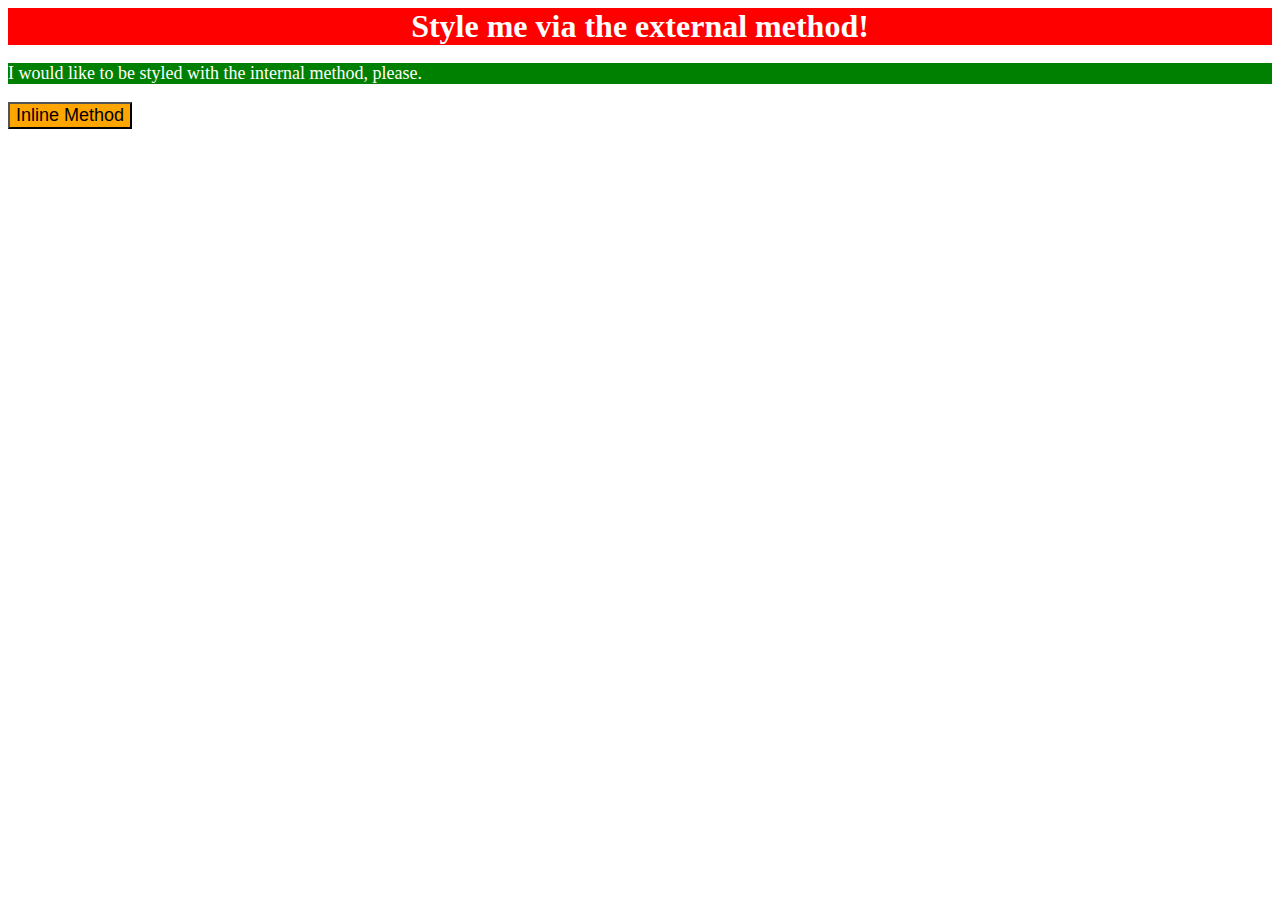
<file: foundations/01-css-methods/index.html>
<!DOCTYPE html>
<html lang="en">
  <head>
      <Style>
       p {
        background-color: green;
        color: white;
        font-size: 18px;
       }

      </Style>
    <meta charset="UTF-8">
    <meta http-equiv="X-UA-Compatible" content="IE=edge">
    <meta name="viewport" content="width=device-width, initial-scale=1.0">
    <link rel="stylesheet" href="style.css">
    <title>Methods for Adding CSS</title>
  </head>
  <body>
    <div>Style me via the external method!</div>
    <p>I would like to be styled with the internal method, please.</p>
    <button style="background-color: orange; font-size: 18px;">Inline Method</button>
  </body>
</html>
</file>
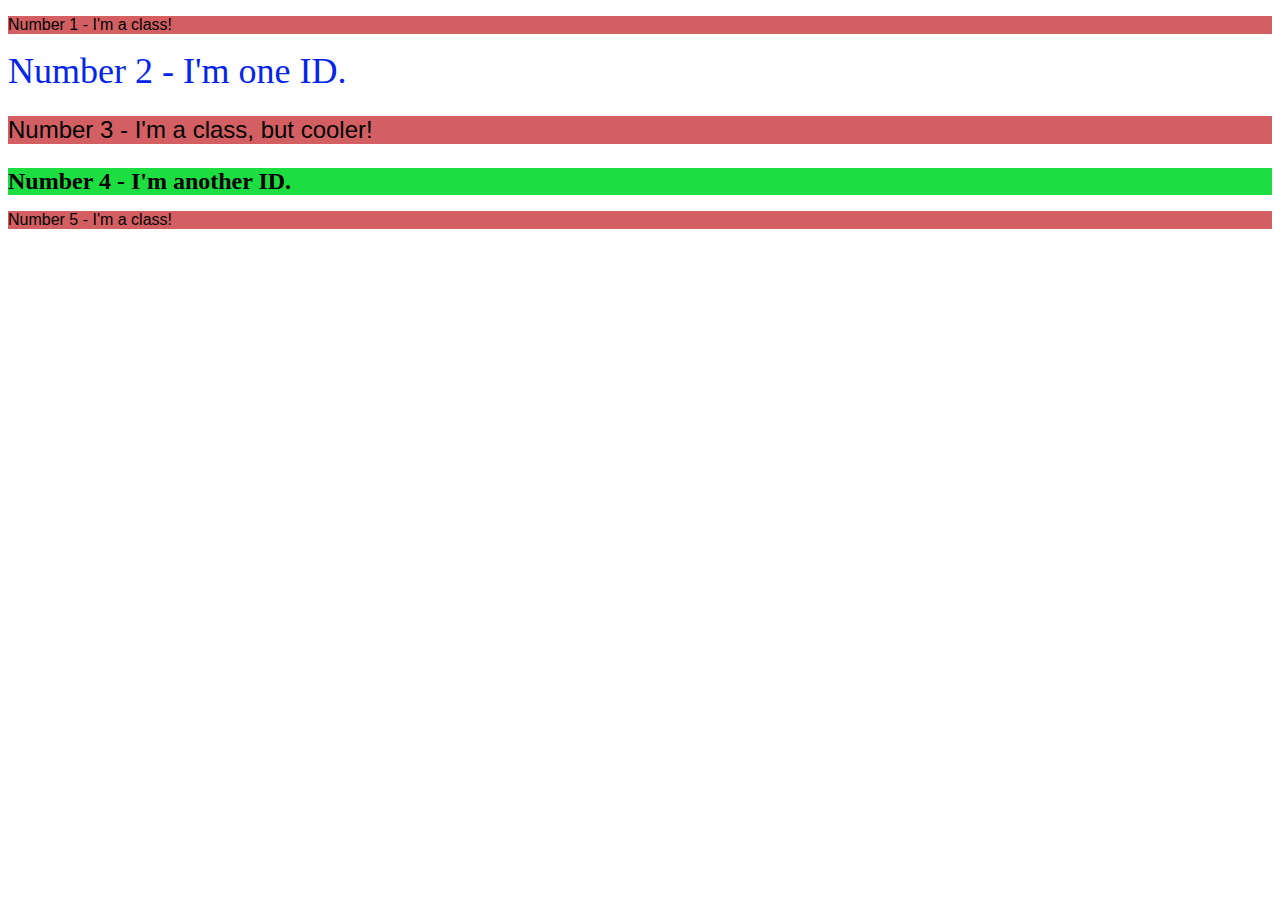
<file: foundations/02-class-id-selectors/index.html>
<!DOCTYPE html>
<html lang="en">
  <head>
    <meta charset="UTF-8">
    <meta http-equiv="X-UA-Compatible" content="IE=edge">
    <meta name="viewport" content="width=device-width, initial-scale=1.0">
    <title>Class and ID Selectors</title>
    <link rel="stylesheet" href="style.css">
  </head>
  <body>
    <p class="odd">Number 1 - I'm a class!</p>
    <div id="second">Number 2 - I'm one ID.</div>
    <p class="odd adjust-font-size" class="3">Number 3 - I'm a class, but cooler!</p>
    <div id="fourth">Number 4 - I'm another ID.</div>
    <p class="odd">Number 5 - I'm a class!</p>
  </body>
</html>
</file>
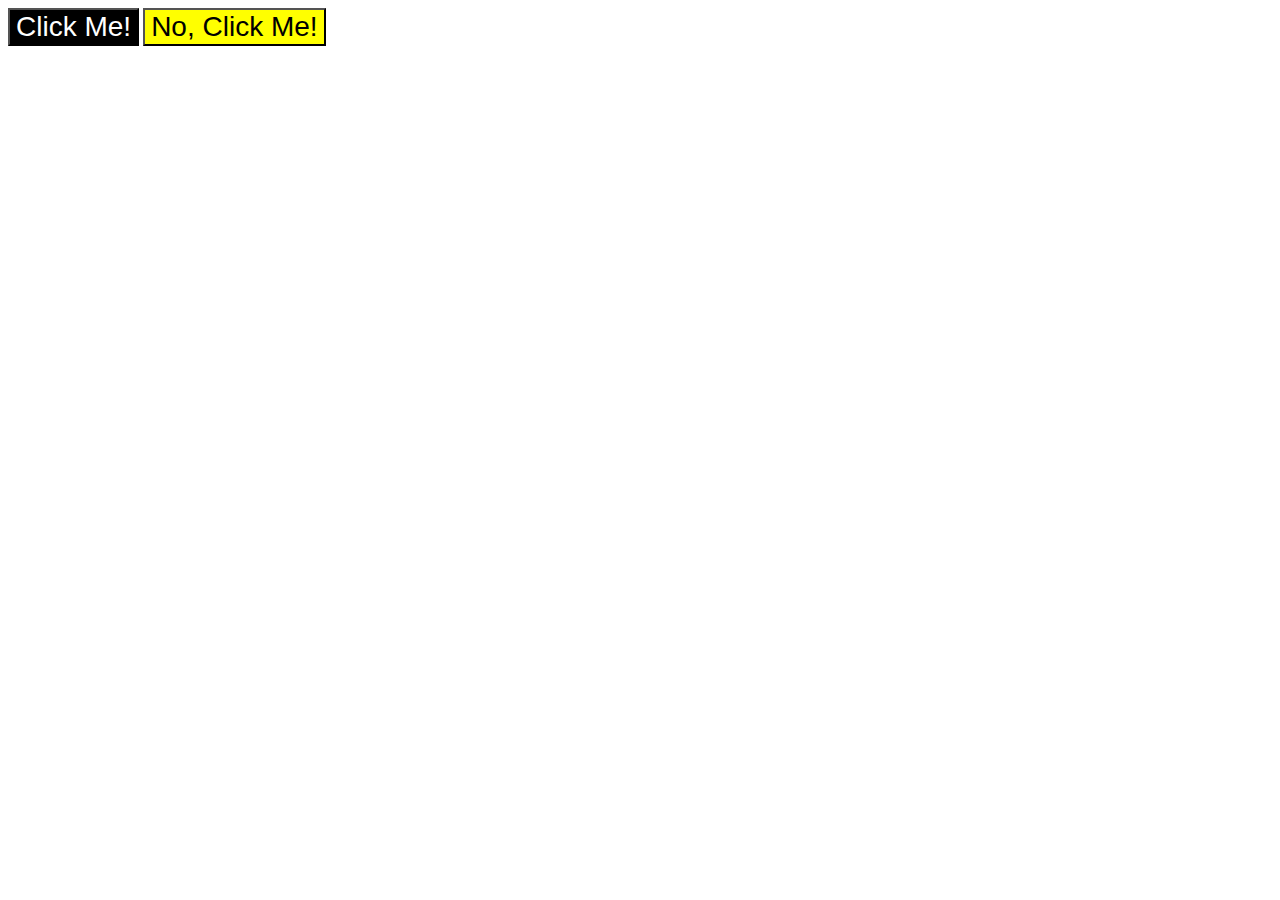
<file: foundations/03-grouping-selectors/index.html>
<!DOCTYPE html>
<html lang="en">
  <head>
    <meta charset="UTF-8">
    <meta http-equiv="X-UA-Compatible" content="IE=edge">
    <meta name="viewport" content="width=device-width, initial-scale=1.0">
    <title>Grouping Selectors</title>
    <link rel="stylesheet" href="style.css">
  </head>
  <body>
    <button class="together one",>Click Me!</button>
    <button class="together two">No, Click Me!</button>
  </body>
</html>
</file>
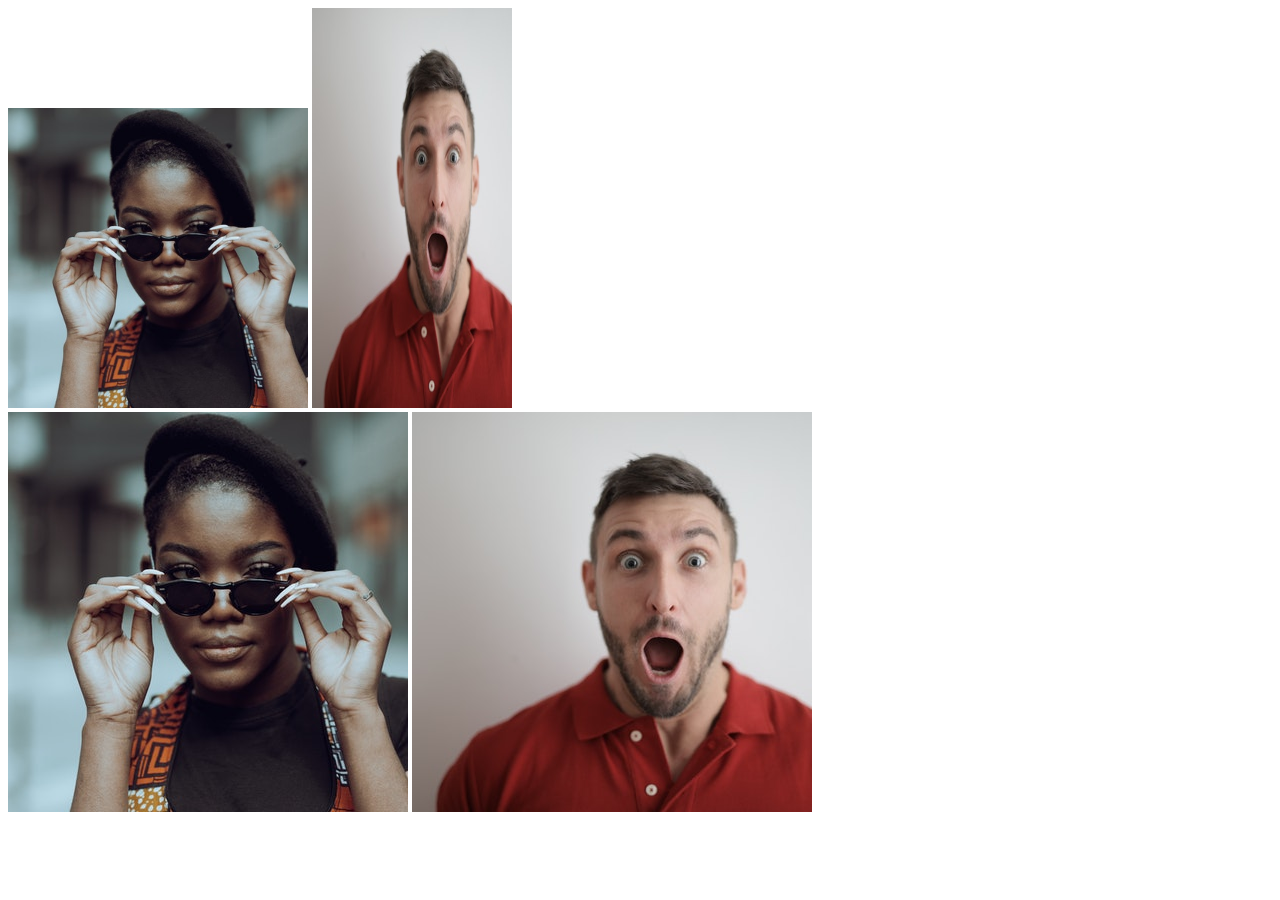
<file: foundations/04-chaining-selectors/index.html>
<!DOCTYPE html>
<html lang="en">
  <head>
    <meta charset="UTF-8">
    <meta http-equiv="X-UA-Compatible" content="IE=edge">
    <meta name="viewport" content="width=device-width, initial-scale=1.0">
    <title>Chaining Selectors</title>
    <link rel="stylesheet" href="style.css">
  </head>
  <body>
    <!-- Check image source path. Review Foundations lesson - Links and Images -->
    <!-- Use the classes BELOW this line -->
    <div>
      <img class="avatar proportioned" src="./images/pexels-katho-mutodo-8434791.jpg" alt="Woman with glasses">
      <img class="avatar distorted" src="./images/pexels-andrea-piacquadio-3777931.jpg" alt="Man with surprised expression">
    </div>
    <!-- Use the classes ABOVE this line -->
    <div>
      <img class="original proportioned" src="./images/pexels-katho-mutodo-8434791.jpg" alt="Woman with glasses">
      <img class="original distorted" src="./images/pexels-andrea-piacquadio-3777931.jpg" alt="Man with surprised expression">
    </div>
  </body>
</html>
</file>
<file: foundations/01-css-methods/style.css>
div {
   background-color: red;
   color: white;
   font-size: 32px;
   font-weight: bold;
   text-align:center
   
}
</file>
<file: foundations/02-class-id-selectors/style.css>
.odd{
    background-color:#d45f63 ;
    font-family: Verdana, Geneva, Tahoma, sans-serif;
}

.adjust-font-size{
    font-size: 24px;
}

#second{
    color: #0524ed;
    font-size: 36px;
}

#fourth{
    background-color: #1dde40;
    font-size: 24px;
    font-weight: bold;
}
</file>
<file: foundations/03-grouping-selectors/style.css>
.together{
    font-size: 28px;
    font-family: Helvetica, 'Times New Roman' , sans-serif;

}

.one{
background-color: black;
color: white;

}

.two{
background-color: yellow;

}
</file>
<file: foundations/04-chaining-selectors/style.css>
/* Add CSS Styling */
.avatar.proportioned{
    width: 300px;
    height: auto;

}

.avatar.distorted{
    width: 200px;
    height: 400px;
}
</file>
